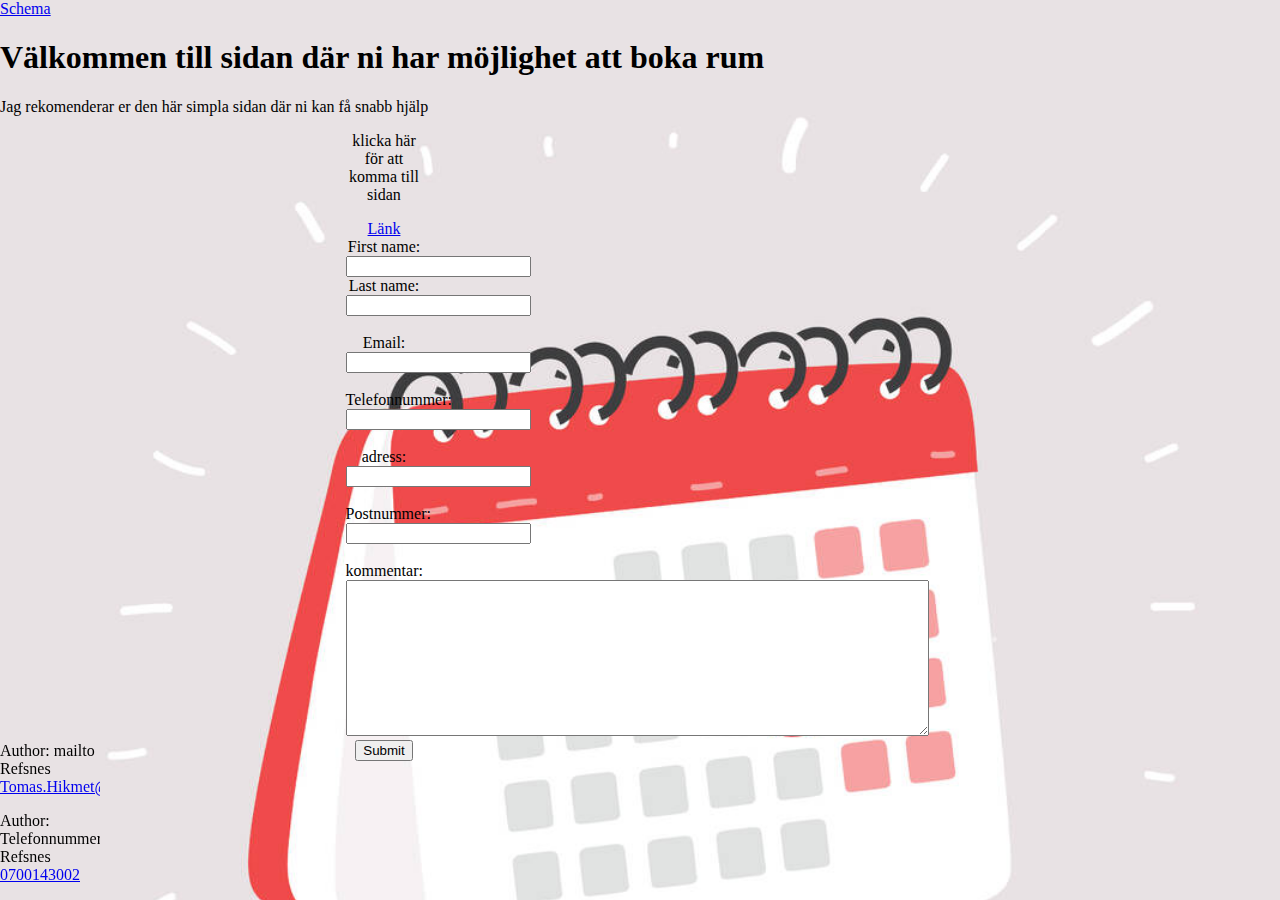
<file: index.html 3.html>
<!DOCTYPE html>
<html lang="en">
<head>
  <meta charset="utf-8">
<script type="text/javascript" src="index3.js"></script>
<link rel="stylesheet" href="style.css 3.css">    
<meta name="viewport" content="width=device-width, initial-scale=1.0">             
<title> Boka Rum</title>
</head>
<body>
  <a href="Schema3.html">Schema</a>
<h1>Välkommen till sidan där ni har möjlighet att boka rum</h1>
<p id="null">Jag rekomenderar er den här simpla sidan där ni kan få snabb hjälp</p>
<div id="bokningsWrapper">
  <p id="Tack"></p>
  <div id="formWrapper">
    <p>klicka här för att komma till sidan</p>
    <a href="http://www.BokaRum.se">Länk</a>
    <form id="value">
      <label for="fname">First name:</label><br>
      <input type="text" id="fname" name="fname" value=""><br>
      <label for="lname">Last name:</label><br>
      <input type="text" id="lname" name="lname" value=""><br><br>
      <label for="email">Email:</label><br>
      <input type="text" id="email" value=""><br><br>
      <label for="Telefonnummer">Telefonnummer:</label><br>
      <input type="text" id="Telefonnummer" value=""><br><br>
      <label for="adress">adress:</label><br>
      <input type="text" id="adress" value=""><br><br>
      <label for="postnummer">Postnummer:</label><br>
      <input type="text" id="postnummer"value=""><br><br>
      <label for="kommentar">kommentar:</label><br>
      <textarea name="" id="kommentar" cols="70" rows="10"></textarea>
      <button type="button" onclick="myFunction()" value="Submit">Submit</button>
    </form>
  </div id="öppettider">
  
</div>
<footer>
  <p>Author: mailto Refsnes<br>
  <a href="Tomas.Hikmet@stud.sti.se">Tomas.Hikmet@stud.sti.se</a></p>
  <p>Author: Telefonnummer Refsnes<br>
    <a href="0700143002">0700143002</a></p>
</footer> 
</body>
</html>
</file>
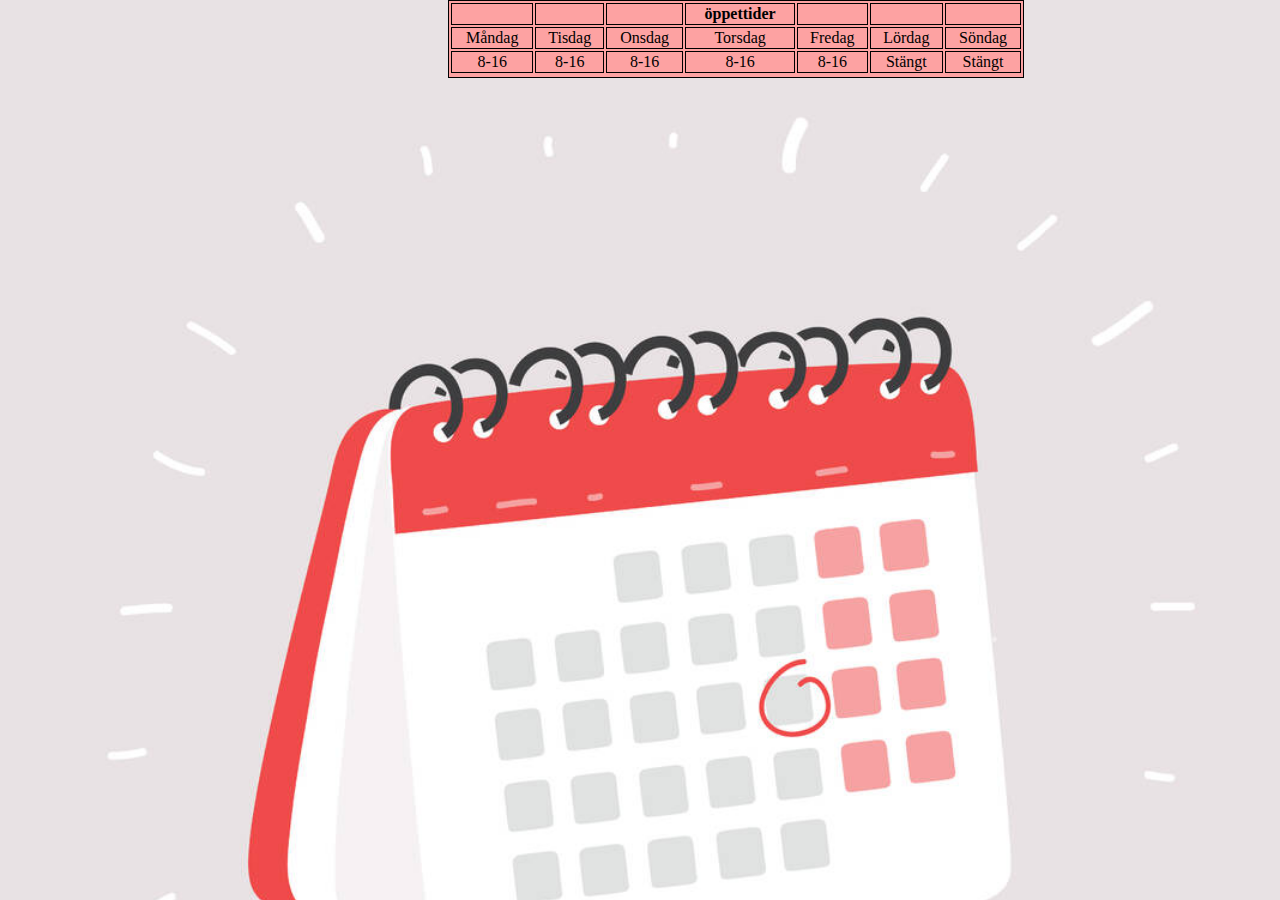
<file: Schema3.html>
<!DOCTYPE html>
<html lang="en">
<head>
    <meta charset="UTF-8">
    <meta http-equiv="X-UA-Compatible" content="IE=edge">
    <meta name="viewport" content="width=device-width, initial-scale=1.0">
    <link rel="stylesheet" href="style.css 3.css">
    <title>Document</title>
</head>
<body>
  <div>
    <table>
        <tr>
          <th></th>
          <th></th>
          <th></th>
          <th>öppettider</th>
          <th></th>
          <th></th>
          <th></th>
        </tr>
        <tr>
          <td>Måndag</td>
          <td>Tisdag</td>
          <td>Onsdag</td>
          <td>Torsdag</td>
          <td>Fredag</td>
          <td>Lördag</td>
          <td>Söndag</td>
        
        </tr>
        <tr>
          <td>8-16</td>
          <td>8-16</td>
          <td>8-16</td>
          <td>8-16</td>
          <td>8-16</td>
          <td>Stängt</td>
          <td>Stängt</td>
        </tr>
        <tr>
        </tr>
      </table>
    </div>  
</body>
</html>
</file>
<file: style.css 3.css>
body {
	background-image: url("WEB-ICON-Calendar.jpeg");
	background-repeat:no-repeat;
	background-size: cover;
	font-family: Trebuchet MS;
	font-size: 16px;
	color:black;
	margin: 0px;
	padding: 0px;
}

#bokningsWrapper {
	width: 20%;
	margin-left:20%;
}

#bokningsWrapper > img {
	width: 700px;
	height: 700px;;
	margin:0px;

}

header {
	height: 80px;
	padding: 2%;
	
}

footer {
	width:200%;
	max-width:2000px;
	margin: 0 auto;
	overflow: auto;
	
}
#Tack{
font-size: 30px;
margin: 0px;	
}
footer{
position: fixed;	
bottom:0;
width: 100px;
}
div {
	width:30%;	
	margin:0 auto;
	text-align: center;
	}
	table {
		table-layout:inherit;
		width:150%;
		background-color:rgb(253, 162, 162);	
	  }
	  table, td, th{
	border: solid 1px black;
	  }
</file>
